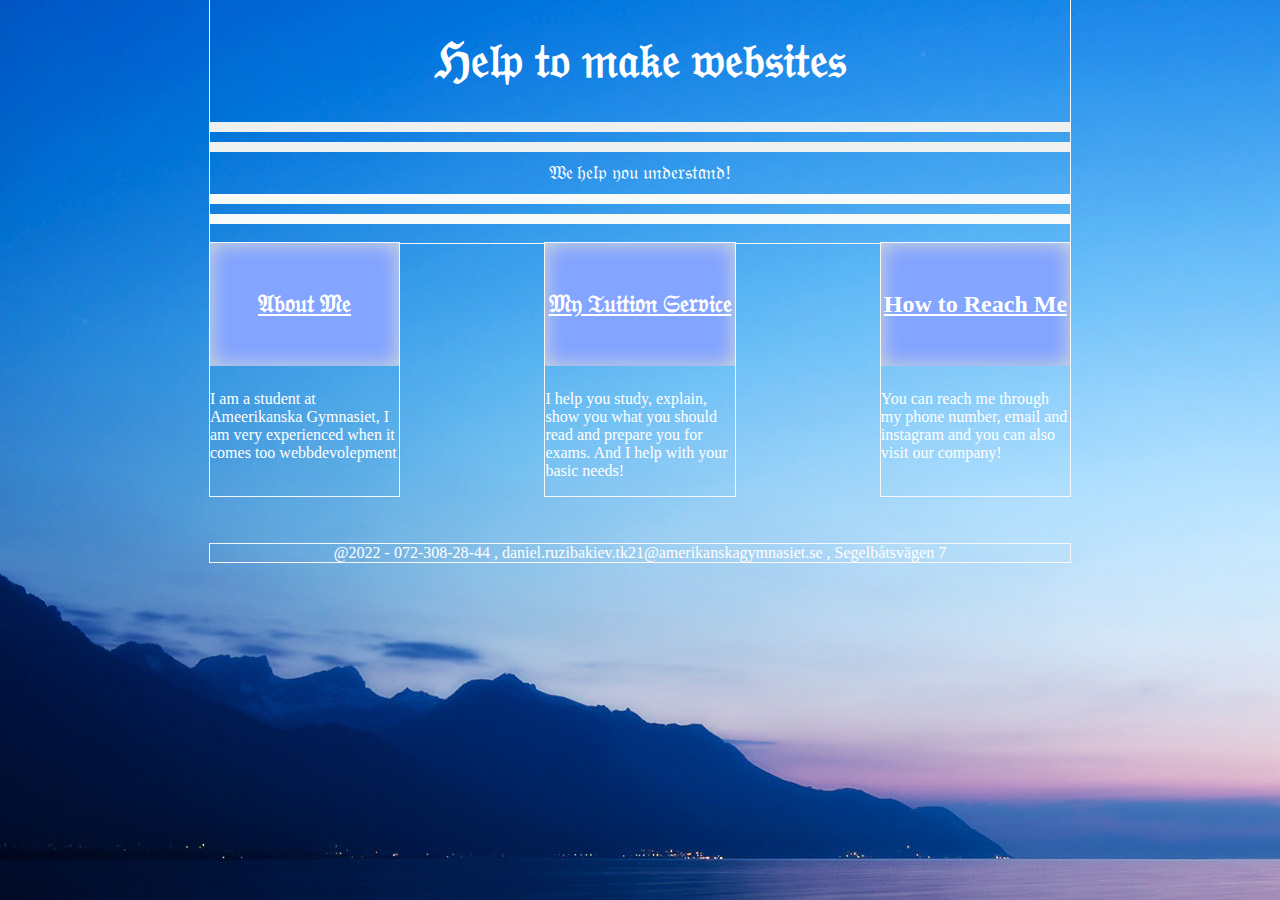
<file: index.html>
<!DOCTYPE html>
<html lang="en">
<head>
    <meta charset="utf-8" />
    <title>Online Tuition Service</title>
    <link rel="stylesheet" type="text/css" href="tutor.css">
</head>
<body class="startpage" background="notre.jpg">
    <header>
        <div class="hwrap">
     
        <!-- <a href="./"><img class="logo" alt="Homepage" 
src="ots-logo.png"/></a> -->
            <h1 style="color: white;">ℌ𝔢𝔩𝔭 𝔱𝔬 𝔪𝔞𝔨𝔢 𝔴𝔢𝔟𝔰𝔦𝔱𝔢𝔰</h1>
        </div>
        <p class="tagline" style="color: white;"> 𝔚𝔢 𝔥𝔢𝔩𝔭 𝔶𝔬𝔲 𝔲𝔫𝔡𝔢𝔯𝔰𝔱𝔞𝔫𝔡! </p>
    </header>
   
<section class="menu">
    <h2><a href="About-me.html" style="color: white;">𝔄𝔟𝔬𝔲𝔱 𝔐𝔢</a></h2>
    <p>I am a student at Ameerikanska Gymnasiet, I am very experienced when it comes too webbdevolepment</p>
</section>
<section class="menu">
    <h2><a href="The-Work.html" style="color: white;">𝔐𝔶 𝔗𝔲𝔦𝔱𝔦𝔬𝔫 𝔖𝔢𝔯𝔳𝔦𝔠𝔢</a></h2>
    <p> I help you study, explain, show you what you should 
read and prepare you for exams. And I help with your basic needs!</p>
</section>
<section class="menu">
    <h2><a href="Contacts.html" style="color: white;">How to Reach Me</a></h2>
    <p> You can reach me through my phone number, email and instagram and you can also visit our company!</p>
</section>
<footer> @2022 - 072-308-28-44 , daniel.ruzibakiev.tk21@amerikanskagymnasiet.se , Segelbåtsvägen 7 </footer>
</body>
</html>
</file>
<file: tutor.css>
body {
    font-size: 100%; /* start value*/
    margin: auto;  /* centers the page */
    max-width: 860px;  
    color: white;
  }
 
  section, header, footer {
    outline: 1px solid rgb(248, 247, 248);
  }
 
  header {
    text-align: center;
  }
 
  .startpage h1 {
    font-size: 300%; /* Big title on the start page*/
  }
 
  .tagline {
    font-size: 120%;
    padding: 0.5em; /* distance to the border*/
    border-top: 30px double #eef1f0;
    border-bottom: 30px double #f8faf9;
    margin: 1em 0; /* distance downwards but not upwards*/
}
 
.menu h2 {
 margin: 0 0 1em;
 padding: 2em 0;
 background-color: #bfb9c2;  
 text-align: center;
}

footer {
 margin-top: 3em;
 text-align: center;
 color: rgb(255, 255, 255);
}

.startpage {
    display: flex;
    flex-wrap: wrap;
    justify-content: space-between;
  }
 
  .startpage header, .startpage footer {
    flex: 0 0 100%;
  }
 
  .startpage section {
    flex: 0 0 22%;
  }

  menu a {
    text-decoration: none;
    color: rgb(253, 250, 250);
  }
 
  .menu a:focus
  .menu a:hover {
    text-decoration: underline;
    color: #ff4800;
  }

  .menu h2 {
      margin: 0 0 1em;
      padding: 2em 0;
      background-color: #83a4ff;
      text-align: center;

      box-shadow: inset 0 0 20px #d3dbd8;
      border-radius: 1%;
  }
</file>
